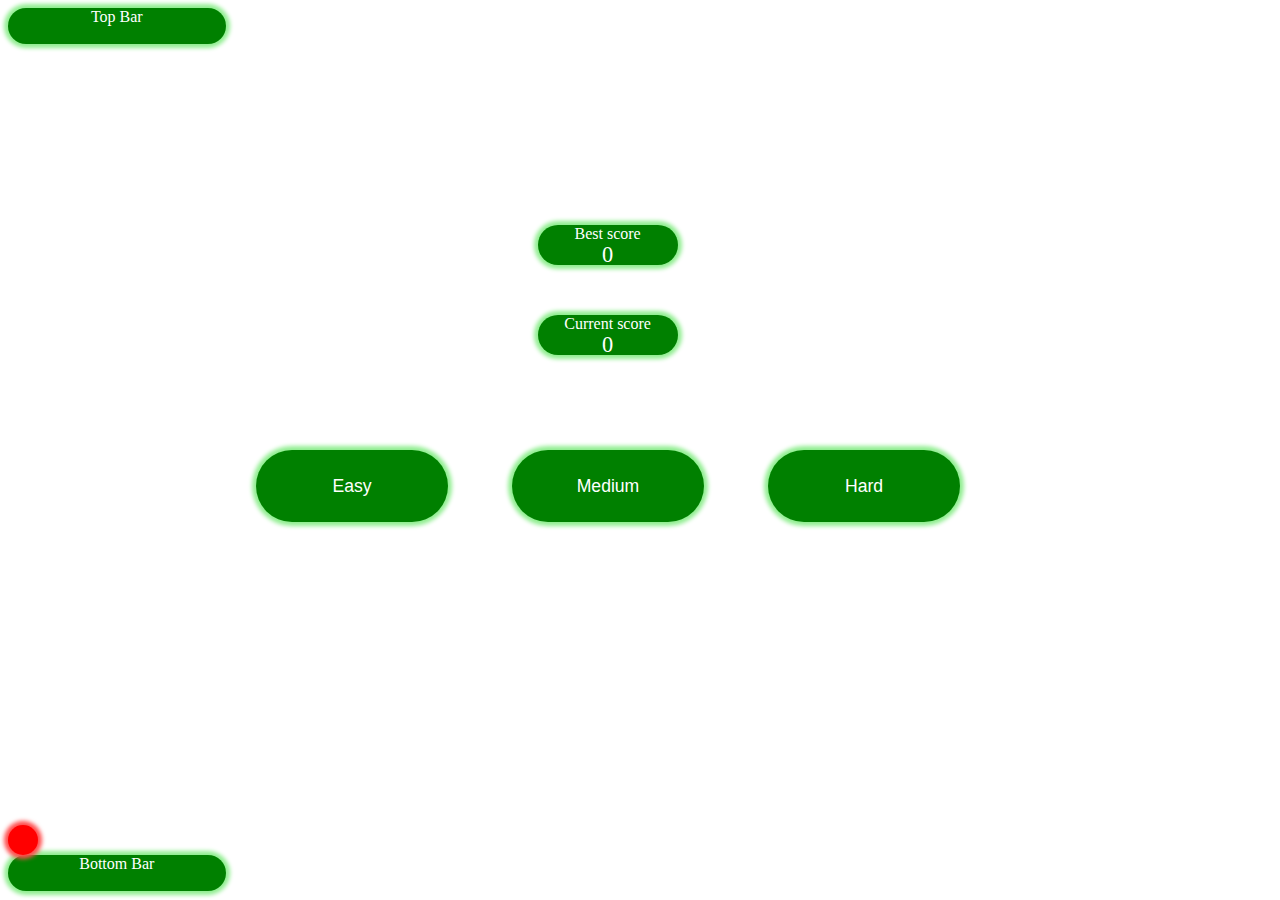
<file: index.html>
<!DOCTYPE html>
<html>
<head>
	<title>Ping pong game!!!!</title>
	<meta name="viewport" content="width=device-width,initial-scale=1,minimum-scale=1">
	<link rel="stylesheet" type="text/css" href="css/ppg.css">
</head>
<body>
	<div id="hs">Best score<p>0</p></div>
	<div id="cs">Current score<p>0</p></div>
<button id="but" style="left:20%;" data-bs="5">Easy</button>
<button id="but1" data-bs="2">Medium</button>
<button id="but2" style="left: 60%;" data-bs="0">Hard</button>
	<div id="bart">Top Bar</div>
	<div id="barb">Bottom Bar</div>
     <div id="ball"></div>
	<script type="text/javascript" src="js/ppg.js"></script>

</body>
</html>
</file>
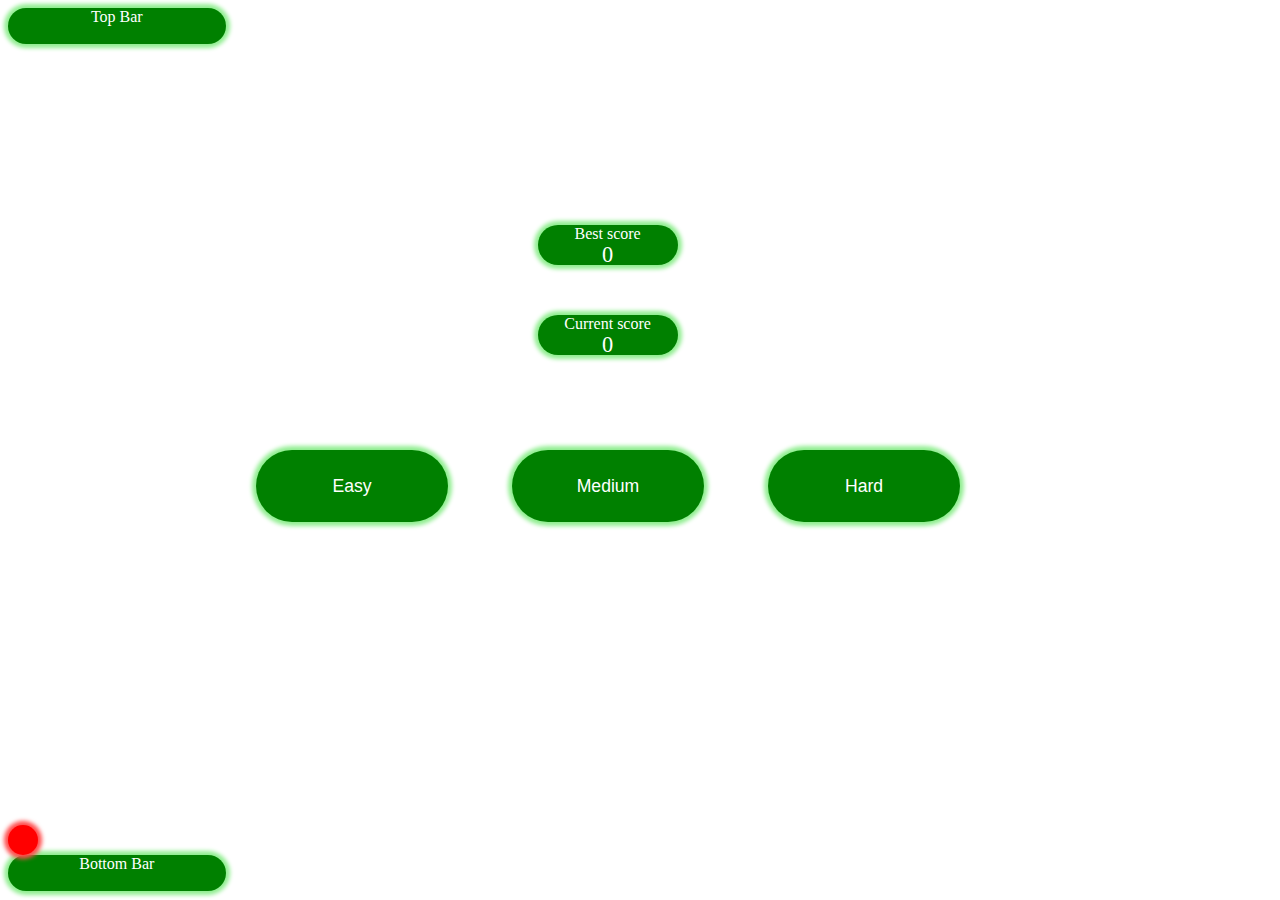
<file: ppg.html>
<!DOCTYPE html>
<html>
<head>
	<title>Ping pong game!!!!</title>
	<meta name="viewport" content="width=device-width,initial-scale=1,minimum-scale=1">
	<link rel="stylesheet" type="text/css" href="css/ppg.css">
</head>
<body>
	<div id="hs">Best score<p>0</p></div>
	<div id="cs">Current score<p>0</p></div>
<button id="but" style="left:20%;" data-bs="5">Easy</button>
<button id="but1" data-bs="2">Medium</button>
<button id="but2" style="left: 60%;" data-bs="0">Hard</button>
	<div id="bart">Top Bar</div>
	<div id="barb">Bottom Bar</div>
     <div id="ball"></div>
	<script type="text/javascript" src="js/ppg.js"></script>

</body>
</html>
</file>
<file: css/ppg.css>
body{
	background-image:url('https://i.ytimg.com/vi/AXxQUB5yDVQ/maxresdefault.jpg'); 
	background-size: cover;
}

#bart{
position: absolute;
	width: 17%;
	height: 4%;
	border-radius: 50px;
	text-align: center;
	color: white;
	background-color:green;
	box-shadow: 0 0 4px 4px lightgreen;
}
#barb{
position: absolute;
top: 95vh;
	width: 17%;
	height: 4%;
	border-radius: 50px;
	text-align: center;
	color: white;
	box-shadow: 0 0 4px 4px lightgreen;
	background-color:green;
}
#ball{
	width: 30px;
	height: 30px;
	position: absolute;
	top: 90.5vh;
	box-shadow: 0 0 4px 4px  #ff4d4d;
	background-color: red;
	border-radius: 50%;
}
button{

	position: absolute;
	top: 50%;
	left: 40%;
	width: 15%;
	height: 8%;
	border-color: transparent;
	border-radius: 50px;
box-shadow: 0 0 4px 4px lightgreen;
		background-color:green;
		outline: none;
		font-size: 1.1rem;
		color: white;
}
#hs{
position: absolute;
	top: 25%;
	left: 42%;
	width: 140px;
	height: 40px;
	border-color: transparent;
	border-radius: 50px;
box-shadow: 0 0 4px 4px lightgreen;
		background-color:green;
		outline: none;
		font-size: 1rem;
		color: white;
		text-align: center;


}
#cs{
position: absolute;
	top: 35%;
	left: 42%;
	width: 140px;
	height: 40px;
	border-color: transparent;
	border-radius: 50px;
box-shadow: 0 0 4px 4px lightgreen;
		background-color:green;
		outline: none;
		font-size: 1rem;
		color: white;
		text-align: center;


}
#cs p{
margin-top: -1%;
font-size: 1.4rem;

}
#hs p{
margin-top: -1%;
font-size: 1.4rem;

}
</file>
